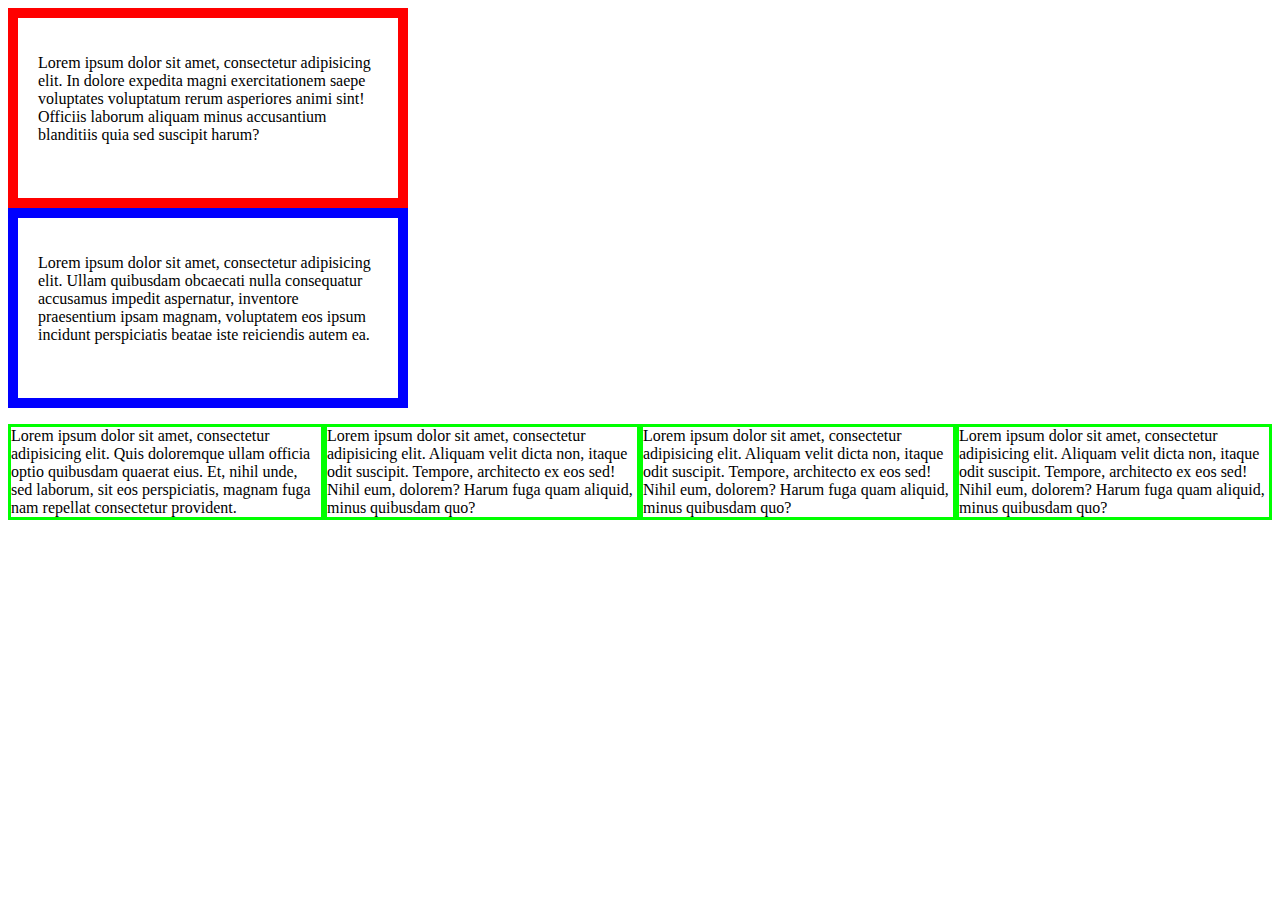
<file: index.html>
<!DOCTYPE html>
<html lang="en">
<head>
    <meta charset="UTF-8">
    <title>Document</title>
    <link rel="stylesheet" href="css/style.css">
    <meta name="viewport" content="width=device-width, initial-scale=1.0">
</head>
<body>
<!--    Box sizing -->
    <section>
        <div class="box"><p>Lorem ipsum dolor sit amet, consectetur adipisicing elit. In dolore expedita magni exercitationem saepe voluptates voluptatum rerum asperiores animi sint! Officiis laborum aliquam minus accusantium blanditiis quia sed suscipit harum?</p></div>
        <div class="box-border"><p>Lorem ipsum dolor sit amet, consectetur adipisicing elit. Ullam quibusdam obcaecati nulla consequatur accusamus impedit aspernatur, inventore praesentium ipsam magnam, voluptatem eos ipsum incidunt perspiciatis beatae iste reiciendis autem ea.</p></div>
    </section>
<!--    <</RWD>-->
    <section><p class="col">Lorem ipsum dolor sit amet, consectetur adipisicing elit. Quis doloremque ullam officia optio quibusdam quaerat eius. Et, nihil unde, sed laborum, sit eos perspiciatis, magnam fuga nam repellat consectetur provident.</p>
    <p class="col">Lorem ipsum dolor sit amet, consectetur adipisicing elit. Aliquam velit dicta non, itaque odit suscipit. Tempore, architecto ex eos sed! Nihil eum, dolorem? Harum fuga quam aliquid, minus quibusdam quo?</p>
    <p class="col">Lorem ipsum dolor sit amet, consectetur adipisicing elit. Aliquam velit dicta non, itaque odit suscipit. Tempore, architecto ex eos sed! Nihil eum, dolorem? Harum fuga quam aliquid, minus quibusdam quo?</p>
    <p class="col">Lorem ipsum dolor sit amet, consectetur adipisicing elit. Aliquam velit dicta non, itaque odit suscipit. Tempore, architecto ex eos sed! Nihil eum, dolorem? Harum fuga quam aliquid, minus quibusdam quo?</p></section>
</body>
</html>
</file>
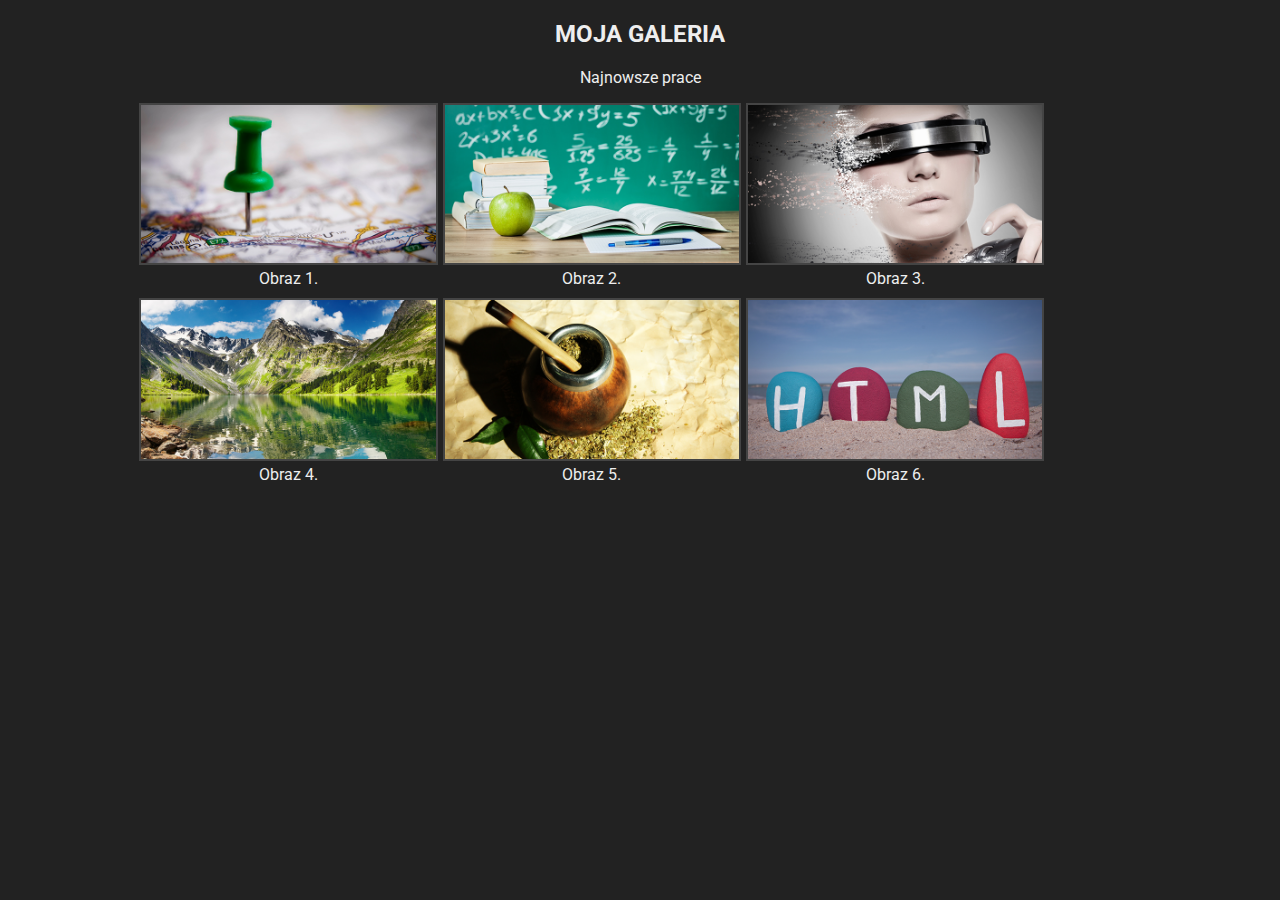
<file: galeria do poprawy/index.html>
<!DOCTYPE html>
<html lang="en">
<head>
	<meta charset="UTF-8">
	<title>Responsive galery</title>
	
	<link href="https://fonts.googleapis.com/css?family=Roboto:100,300,400,500,700" rel="stylesheet">

	<link rel="stylesheet" href="css/style.css">
	
	<link rel="stylesheet" href="css/responsive.css">
	
	<meta name="viewport" content="width=device-width, initial-scale=1.0">

</head>
<body>
	<section id="gallery">
		<header>
			<h2>Moja galeria</h2>
			<p>Najnowsze prace</p>
		</header>
		<figure>
			<img src="img/image1.jpg" alt="image 1">
			<figcaption>Obraz 1.</figcaption>
		</figure>
		<figure>
			<img src="img/image2.jpg" alt="image 2">
			<figcaption>Obraz 2.</figcaption>
		</figure>
		<figure>
			<img src="img/image3.jpg" alt="image 3">
			<figcaption>Obraz 3.</figcaption>
		</figure>
		<figure>
			<img src="img/image4.jpg" alt="image 4">
			<figcaption>Obraz 4.</figcaption>
		</figure>
		<figure>
			<img src="img/image5.jpg" alt="image 5">
			<figcaption>Obraz 5.</figcaption>
		</figure>
		<figure>
			<img src="img/image6.jpg" alt="image 6">
			<figcaption>Obraz 6.</figcaption>
		</figure>
	</section>
</body>
</html>
</file>
<file: css/style.css>
* {
    box-sizing: border-box;
}

.box {
    height: 200px;
    width: 400px;
    
    padding: 20px;
    border: 10px solid red;
}

.box-border {
    height: 200px;
    width: 400px;
    
    padding: 20px;
    border: 10px solid blue;
    
/*    box-sizing: border-box;*/
}

.col {
    width: 25%;
    float: left;
    
    border: 3px solid #0f0;
}

@media (max-width: 768px) {
    .col {
        width: 50%;
    }
}

@media (max-width: 480px) {
    .col {
        width: 100%;
    }
}

@media print {
    .col {
        border: 3px solid red;
        width: 25%;
    }
}
</file>
<file: galeria do poprawy/css/style.css>
* {
	box-sizing: border-box;
}

body {
	font-family: 'Roboto', sans-serif;
	background-color: #222;
	color: #eee;
}

h2 {
	text-transform: uppercase;
}

#gallery {
	width: 1024px;
	margin: 0 auto;
	text-align: center;
}

figure {
	display: inline-block;
	width: 338px;
	margin: 0;
	margin-bottom: 10px;
}

figure figcaption {
	text-align: center;
}

figure img{
	width: 100%;
	border: 2px solid #444;
}
</file>
<file: galeria do poprawy/css/responsive.css>
#gallery {
	width: 80%;
}

figure {
	width: 30%;
    float: left;
    padding-left: 5px;
}

@media (max-width: 992px){
    figure{
        width: 45%;
    }
}

@media (max-width: 768px){
    figure{
        width: 100%;
    }
}

@media (max-width: 480px){
   #gallery {
	width: 100%;
}
    
    figure{
        width: 100%;
    }
}
</file>
